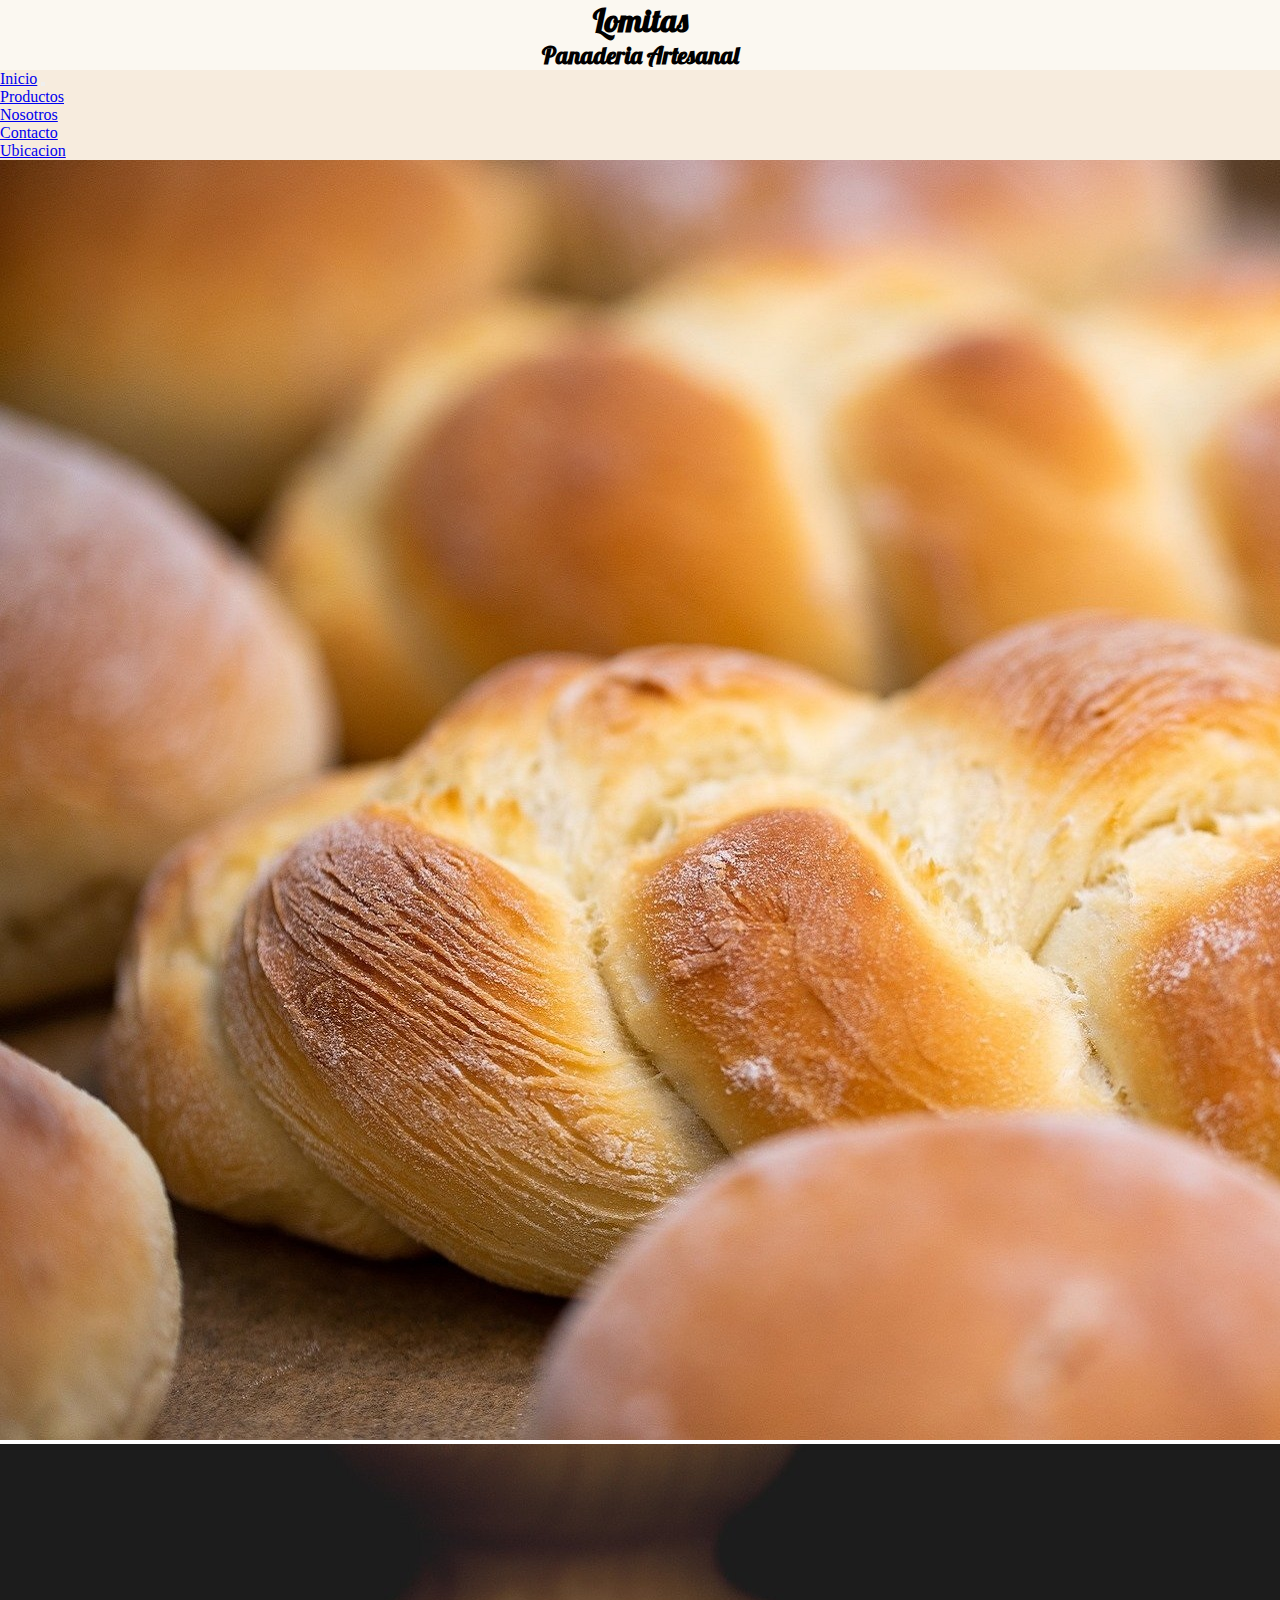
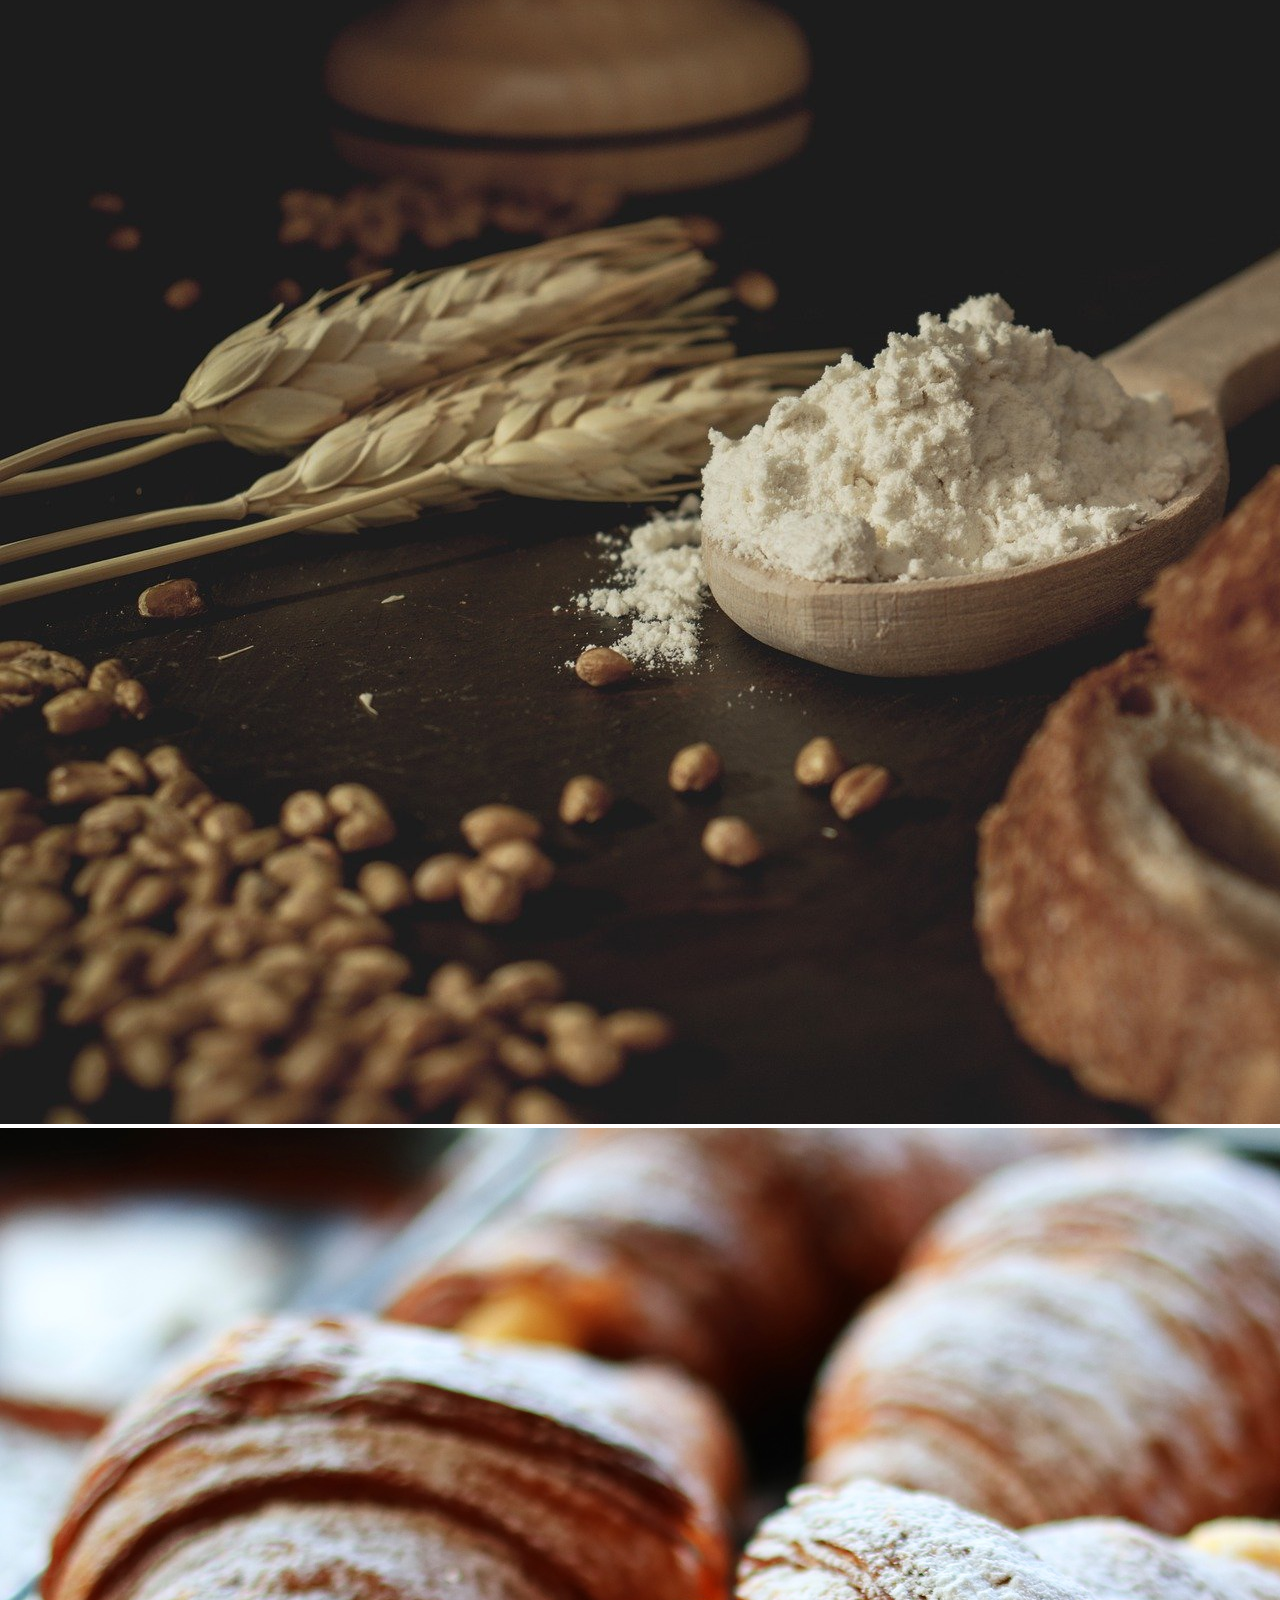
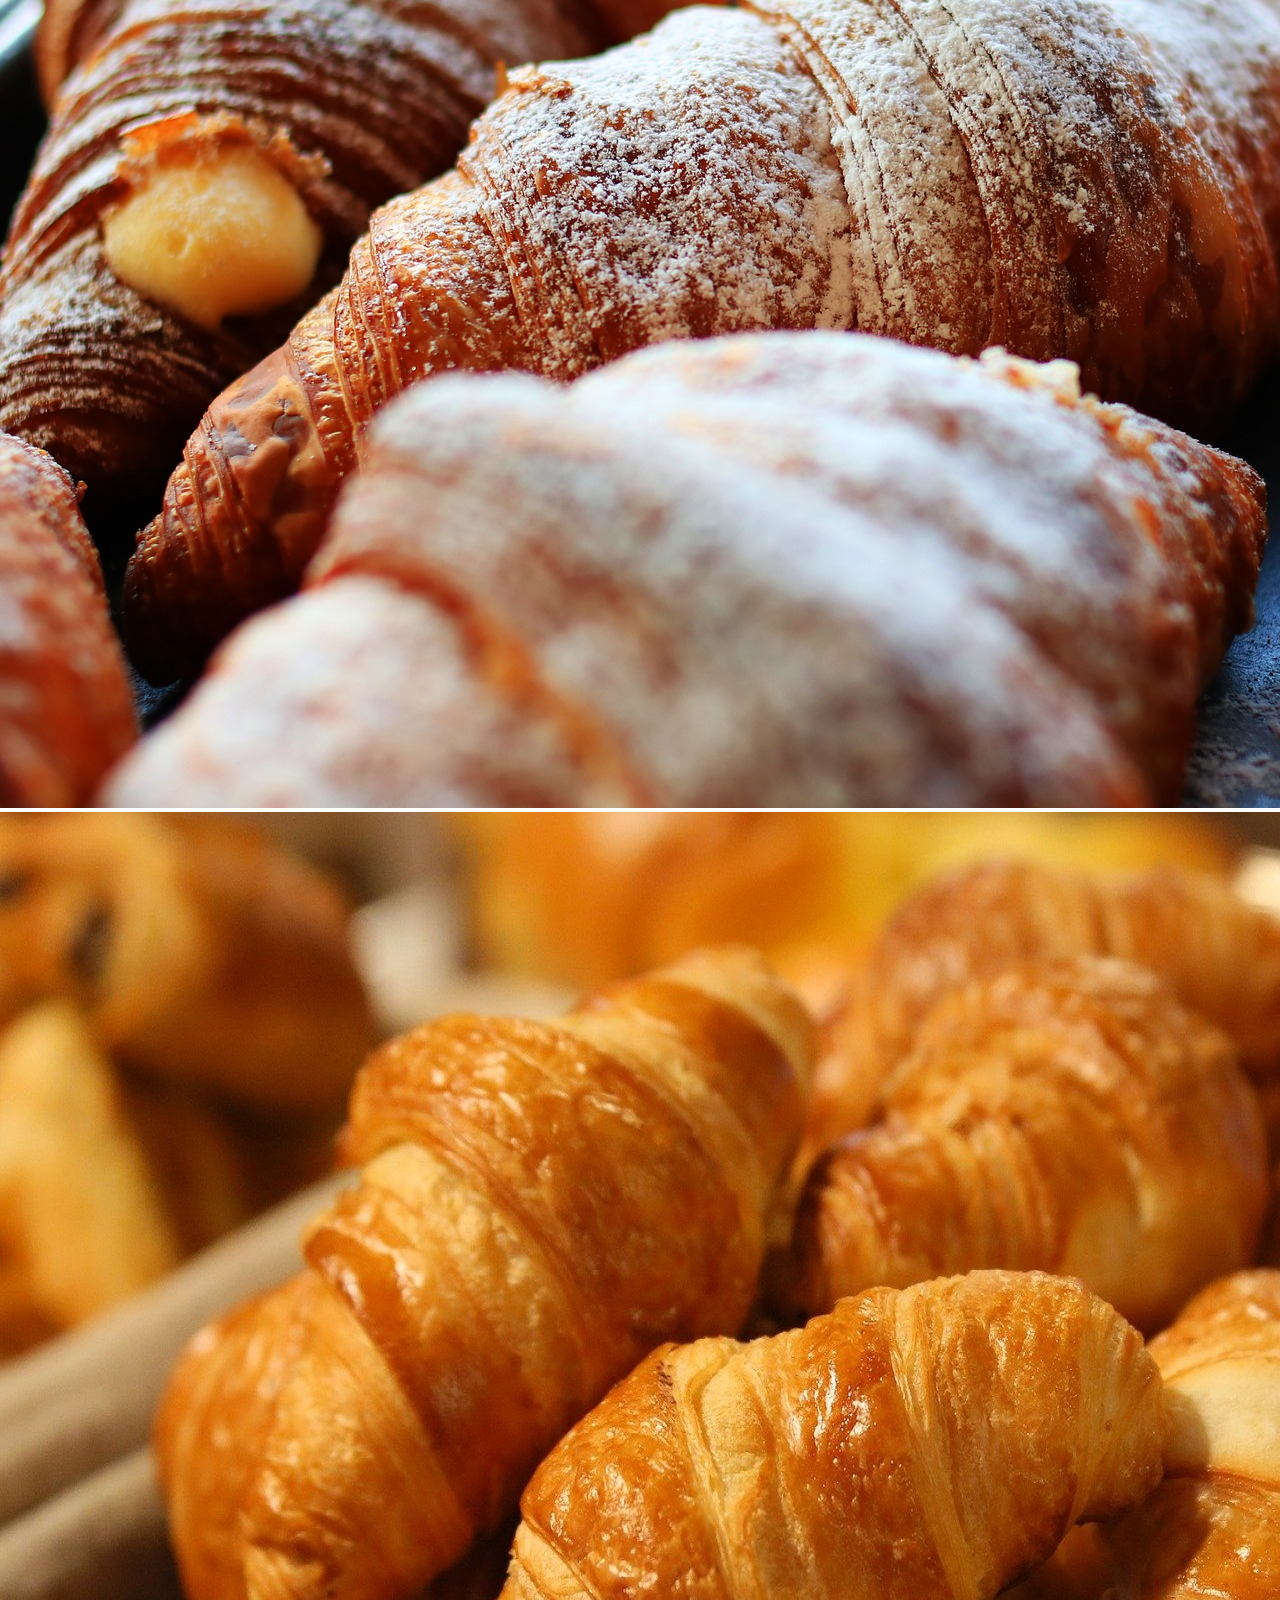
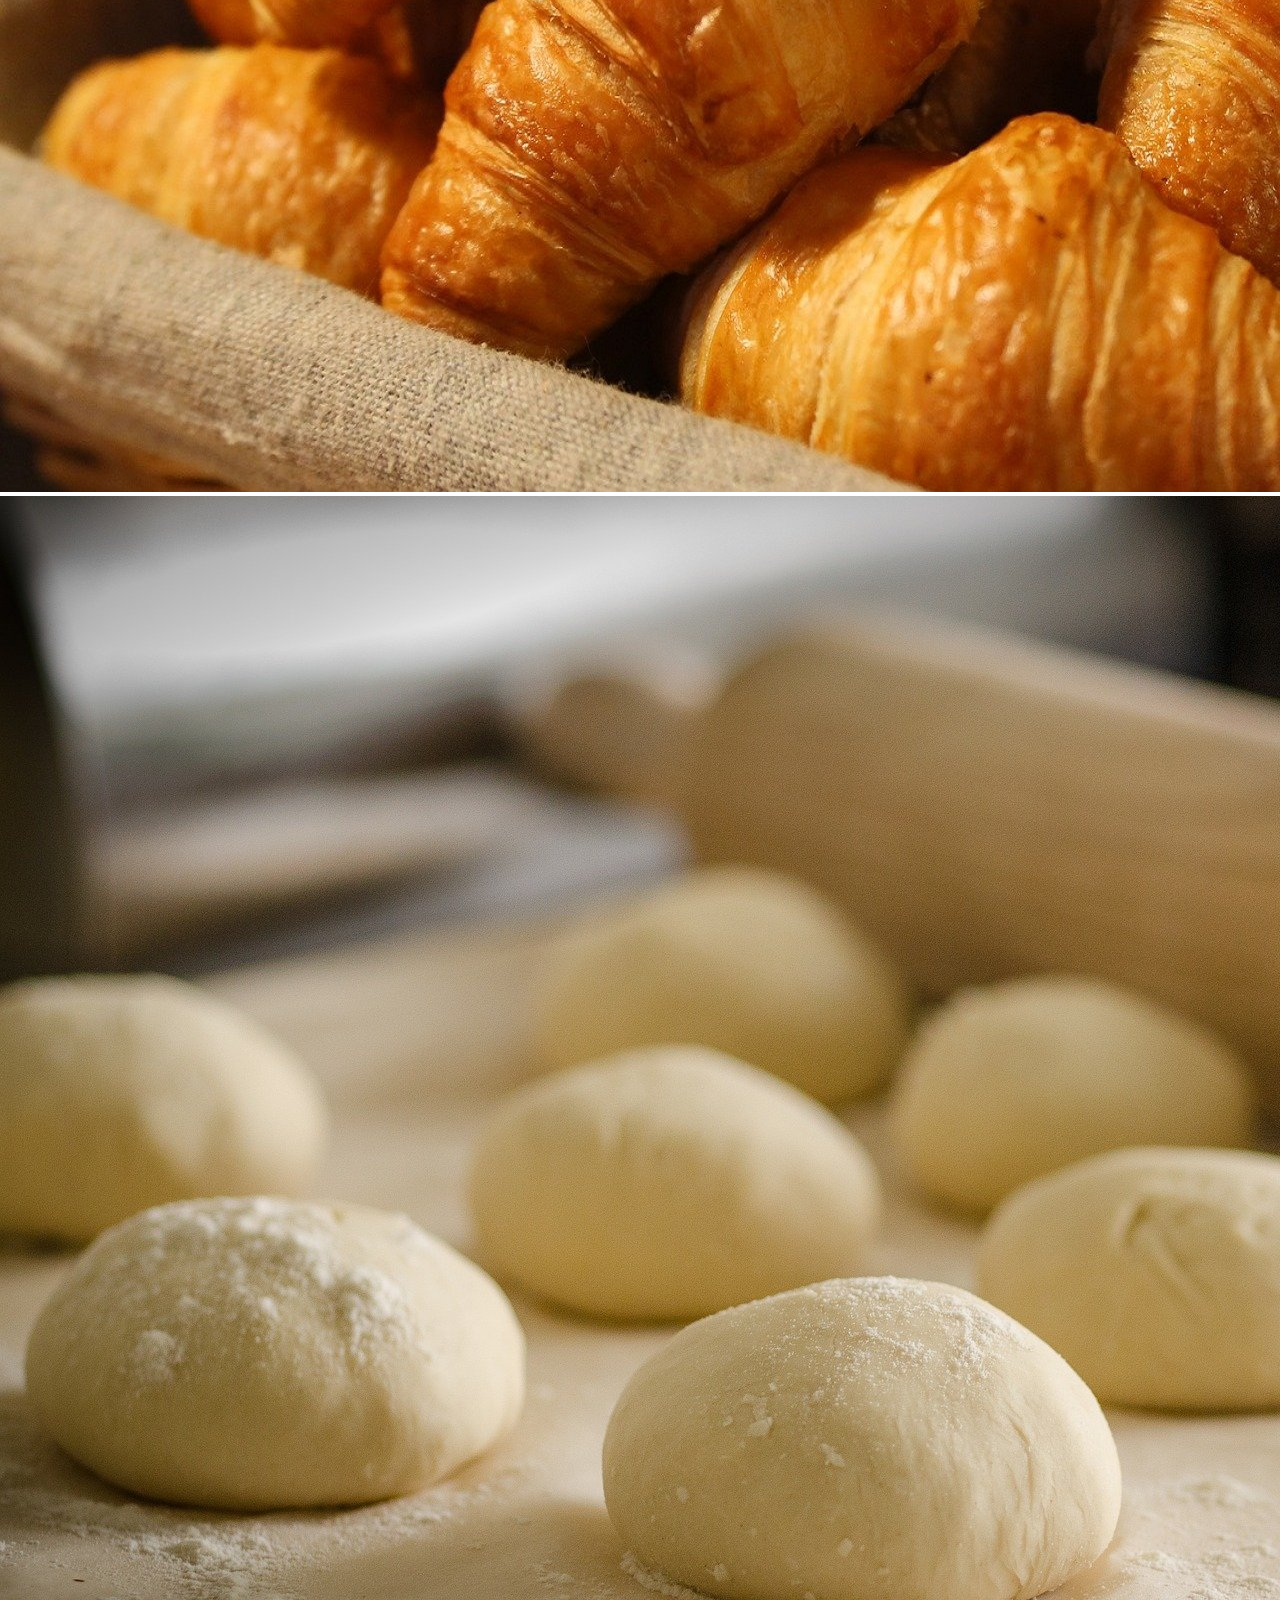
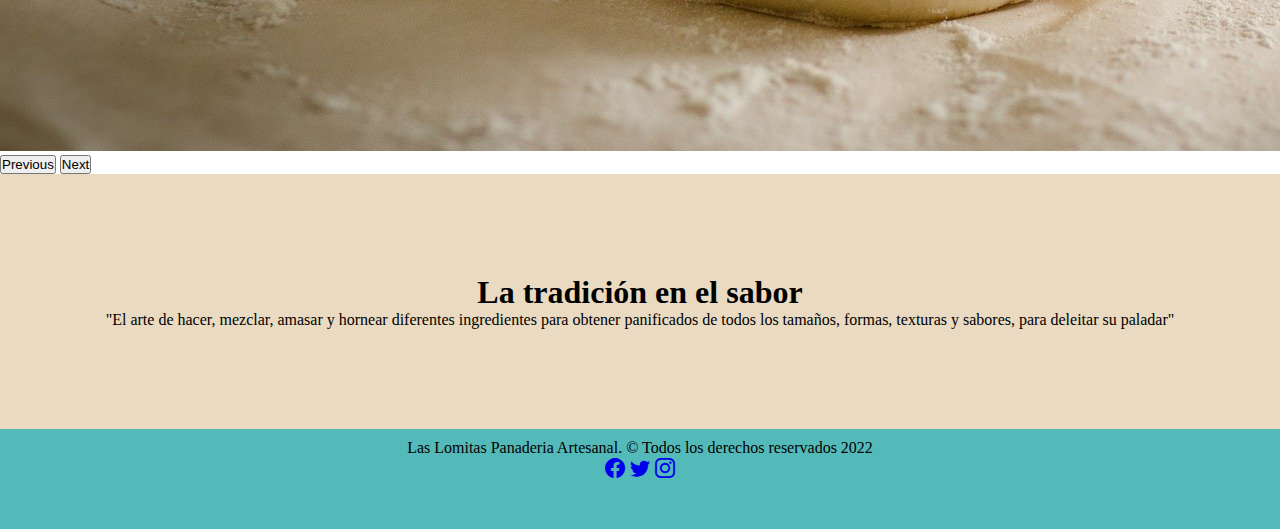
<file: index.html>
<!DOCTYPE html>
<html lang="es">

<head>
    <meta charset="UTF-8" />
    <meta http-equiv="X-UA-Compatible" content="IE=edge" />
    <meta name="viewport" content="width=device-width, initial-scale=1.0" />
    <title>Las Lomitas Panaderia</title>

    <link rel="stylesheet" href="https://cdn.jsdelivr.net/npm/bootstrap-icons@1.8.1/font/bootstrap-icons.css">
    <link rel="stylesheet" href="css/style.css" />
    <link rel="preconnect" href="https://fonts.googleapis.com" />
    <link rel="preconnect" href="https://fonts.gstatic.com" crossorigin />
    <link href="https://fonts.googleapis.com/css2?family=Lobster&display=swap" rel="stylesheet" />
    <link rel="preconnect" href="https://fonts.googleapis.com">
    <link rel="preconnect" href="https://fonts.gstatic.com" crossorigin>
    <link href="https://fonts.googleapis.com/css2?family=Montserrat+Alternates&display=swap" rel="stylesheet">
    <link href="https://cdn.jsdelivr.net/npm/bootstrap@5.1.3/dist/css/bootstrap.min.css" rel="stylesheet"
        integrity="sha384-1BmE4kWBq78iYhFldvKuhfTAU6auU8tT94WrHftjDbrCEXSU1oBoqyl2QvZ6jIW3" crossorigin="anonymous" />
</head>

<body>

    <!--Cabecera-->

    <div class="grid-container">
        <header id="container-fluid">
            <h1 id="titulo">Lomitas</h1>
            <h2 id="subtitulo">Panaderia Artesanal</h2>
        </header>
    </div>

    <!--Menu Desplegable-->

    <nav class="navbar navbar-expand-lg navbar-light">
        <div class="container-fluid">
            <a class="navbar-brand" href="index.html">Inicio</a>
            <button class="navbar-toggler" type="button" data-bs-toggle="collapse"
                data-bs-target="#navbarSupportedContent" aria-controls="navbarSupportedContent" aria-expanded="false"
                aria-label="Toggle navigation">
                <span class="navbar-toggler-icon"></span>
            </button>
        </div>
        <div class="collapse navbar-collapse" id="navbarSupportedContent">
            <ul class="navbar-nav me-auto mb-2 mb-lg-0">
                <li class="nav-item">
                    <a class="nav-link" href="pages/productos.html">Productos</a>
                </li>
                <li class="nav-item">
                    <a class="nav-link" href="pages/nosotros.html">Nosotros</a>
                </li>
                <li class="nav-item">
                    <a class="nav-link" href="pages/contacto.html">Contacto</a>
                </li>
                <li class="nav-item">
                    <a class="nav-link" href="pages/ubicacion.html">Ubicacion</a>
                </li>
            </ul>
        </div>
    </nav>

    <!--Carrusel de imagenes-->

    <div id="carouselExampleFade" class="carousel slide carousel-fade" data-bs-ride="carousel">
        <div class="carousel-inner">
            <div class="carousel-item active">
                <img src="img/inicio/carrusel 1.jpg" class="d-block w-100" alt="...">
            </div>
            <div class="carousel-item">
                <img src="img/inicio/carrusel 2.jpg" class="d-block w-100" alt="...">
            </div>
            <div class="carousel-item">
                <img src="img/inicio/carrusel 3.jpg" class="d-block w-100" alt="...">
            </div>
            <div class="carousel-item">
                <img src="img/inicio/carrusel 4.jpg" class="d-block w-100" alt="...">
            </div>
            <div class="carousel-item">
                <img src="img/inicio/carrusel 5.jpg" class="d-block w-100" alt="...">
            </div>
        </div>
        <button class="carousel-control-prev" type="button" data-bs-target="#carouselExampleFade" data-bs-slide="prev">
            <span class="carousel-control-prev-icon" aria-hidden="true"></span>
            <span class="visually-hidden">Previous</span>
        </button>
        <button class="carousel-control-next" type="button" data-bs-target="#carouselExampleFade" data-bs-slide="next">
            <span class="carousel-control-next-icon" aria-hidden="true"></span>
            <span class="visually-hidden">Next</span>
        </button>
    </div>

    <!--Introduccion-->

    </div class=introduccion>
    <section class="Lema">
        <h1 class="p-3 fs-2">La tradición en el sabor</h1>
        <pc class="parrafo">"El arte de hacer, mezclar, amasar y hornear diferentes ingredientes para obtener
            panificados de todos los tamaños, formas, texturas y sabores, para deleitar su paladar" </p>
    </section>
    </div>

    <!--Footer-->

    <footer class="">
        <p>Las Lomitas Panaderia Artesanal. &copy; Todos los derechos reservados 2022</p>
        <div id="iconos">
            <a href="http://www.facebook.com"><i class="bi bi-facebook"></i></a>
            <a href="http://www.twitter.com"><i class="bi bi-twitter"></i></a>
            <a href="http://www.instagram.com"><i class="bi bi-instagram"></i></a>
        </div>
    </footer>

    <!-- Js de Bootstrap -->

    <script src="https://cdn.jsdelivr.net/npm/bootstrap@5.1.3/dist/js/bootstrap.bundle.min.js"
        integrity="sha384-ka7Sk0Gln4gmtz2MlQnikT1wXgYsOg+OMhuP+IlRH9sENBO0LRn5q+8nbTov4+1p" crossorigin="anonymous">
    </script>
</body>

</html>
</file>
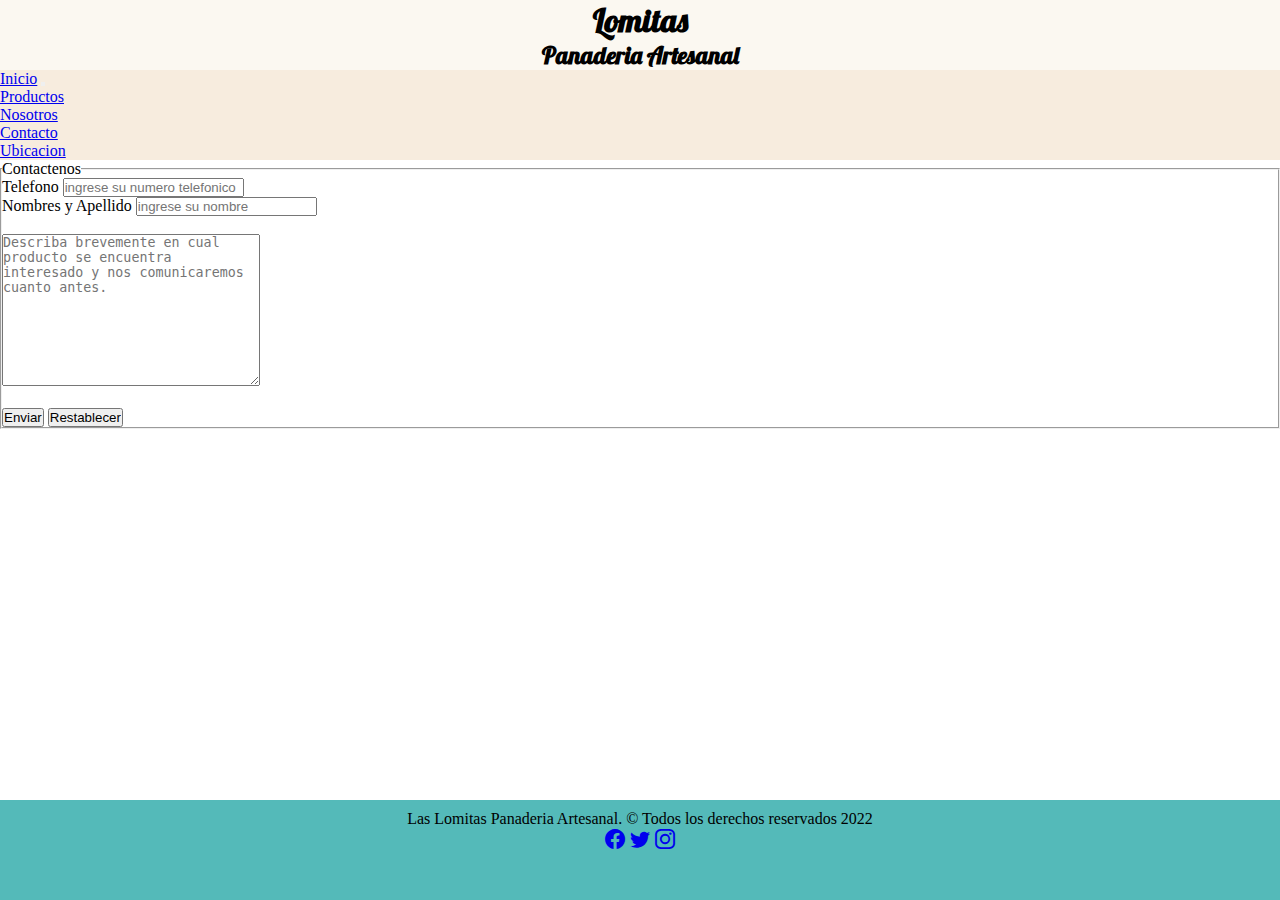
<file: pages/contacto.html>
<!DOCTYPE html>
<html lang="es">

<head>
  <meta charset="UTF-8" />
  <meta http-equiv="X-UA-Compatible" content="IE=edge" />
  <meta name="viewport" content="width=device-width, initial-scale=1.0" />
  <title>Ubicacion</title>

  <link rel="stylesheet" href="https://cdn.jsdelivr.net/npm/bootstrap-icons@1.8.1/font/bootstrap-icons.css" />
  <link rel="stylesheet" href="../css/style.css" />
  <link rel="preconnect" href="https://fonts.googleapis.com" />
  <link rel="preconnect" href="https://fonts.gstatic.com" crossorigin />
  <link href="https://fonts.googleapis.com/css2?family=Lobster&display=swap" rel="stylesheet" />
  <link rel="preconnect" href="https://fonts.googleapis.com" />
  <link rel="preconnect" href="https://fonts.gstatic.com" crossorigin />
  <link href="https://fonts.googleapis.com/css2?family=Montserrat+Alternates&display=swap" rel="stylesheet" />
  <link href="https://cdn.jsdelivr.net/npm/bootstrap@5.1.3/dist/css/bootstrap.min.css" rel="stylesheet"
    integrity="sha384-1BmE4kWBq78iYhFldvKuhfTAU6auU8tT94WrHftjDbrCEXSU1oBoqyl2QvZ6jIW3" crossorigin="anonymous" />
</head>

<body>
  <!--Cabecera-->
  <div class="grid-container">
    <header id="container-fluid">
      <h1 id="titulo">Lomitas</h1>
      <h2 id="subtitulo">Panaderia Artesanal</h2>
    </header>
  </div>

  <!--Menu Desplegable-->
  <nav class="navbar navbar-expand-lg navbar-light">
    <div class="container-fluid">
      <a class="navbar-brand" href="../index.html">Inicio</a>
      <button class="navbar-toggler" type="button" data-bs-toggle="collapse" data-bs-target="#navbarSupportedContent"
        aria-controls="navbarSupportedContent" aria-expanded="false" aria-label="Toggle navigation">
        <span class="navbar-toggler-icon"></span>
      </button>
    </div>
    <div class="collapse navbar-collapse" id="navbarSupportedContent">
      <ul class="navbar-nav me-auto mb-2 mb-lg-0">
        <li class="nav-item">
          <a class="nav-link" href="../pages/productos.html">Productos</a>
        </li>
        <li class="nav-item">
          <a class="nav-link" href="../pages/nosotros.html">Nosotros</a>
        </li>
        <li class="nav-item">
          <a class="nav-link" href="../pages/contacto.html">Contacto</a>
        </li>
        <li class="nav-item">
          <a class="nav-link" href="../pages/ubicacion.html">Ubicacion</a>
        </li>
      </ul>
    </div>
  </nav>
  <form>
    <fieldset>
      <legend>Contactenos</legend>
      <label for="ingrese">Telefono</label>
      <input type="text" placeholder="ingrese su numero telefonico" id="ingrese" />
      <br>
  </form>
  <label for="Nombre">Nombres y Apellido</label>
  <input type="text" placeholder="ingrese su nombre" id="Nombre" />
  <br></br>
  <textarea name="" id="" cols="30" rows="10"
    placeholder="Describa brevemente en cual producto se encuentra interesado y nos comunicaremos cuanto antes."></textarea>
  <br></br>
  <input type="submit" value="Enviar">
  <input type="reset" value="Restablecer">
  </select>
  </fieldset>

  <!--Footer-->

  <footer class="w-100">
    <p>Las Lomitas Panaderia Artesanal. &copy; Todos los derechos reservados 2022</p>
    <div id="iconos">
      <a href="http://www.facebook.com"><i class="bi bi-facebook"></i></a>
      <a href="http://www.twitter.com"><i class="bi bi-twitter"></i></a>
      <a href="http://www.instagram.com"><i class="bi bi-instagram"></i></a>
    </div>
  </footer>

  <!-- Js de Bootstrap -->

  <script src="https://cdn.jsdelivr.net/npm/bootstrap@5.1.3/dist/js/bootstrap.bundle.min.js"
    integrity="sha384-ka7Sk0Gln4gmtz2MlQnikT1wXgYsOg+OMhuP+IlRH9sENBO0LRn5q+8nbTov4+1p" crossorigin="anonymous">
  </script>
</body>

</html>
</file>
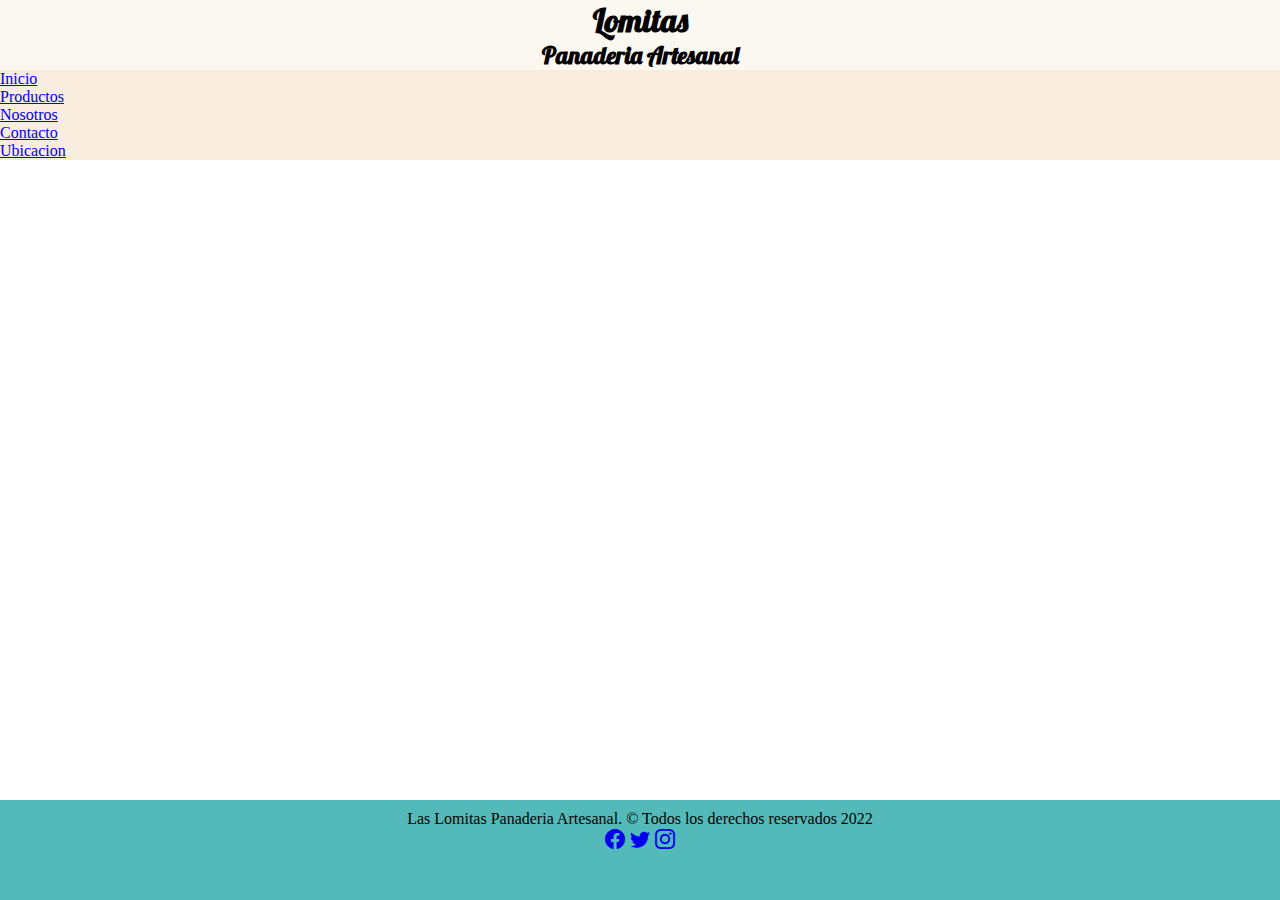
<file: pages/ubicacion.html>
<!DOCTYPE html>
<html lang="es">

<head>
  <meta charset="UTF-8" />
  <meta http-equiv="X-UA-Compatible" content="IE=edge" />
  <meta name="viewport" content="width=device-width, initial-scale=1.0" />
  <title>Ubicacion</title>

  <link rel="stylesheet" href="https://cdn.jsdelivr.net/npm/bootstrap-icons@1.8.1/font/bootstrap-icons.css" />
  <link rel="stylesheet" href="../css/style.css" />
  <link rel="preconnect" href="https://fonts.googleapis.com" />
  <link rel="preconnect" href="https://fonts.gstatic.com" crossorigin />
  <link href="https://fonts.googleapis.com/css2?family=Lobster&display=swap" rel="stylesheet" />
  <link rel="preconnect" href="https://fonts.googleapis.com" />
  <link rel="preconnect" href="https://fonts.gstatic.com" crossorigin />
  <link href="https://fonts.googleapis.com/css2?family=Montserrat+Alternates&display=swap" rel="stylesheet" />
  <link href="https://cdn.jsdelivr.net/npm/bootstrap@5.1.3/dist/css/bootstrap.min.css" rel="stylesheet"
    integrity="sha384-1BmE4kWBq78iYhFldvKuhfTAU6auU8tT94WrHftjDbrCEXSU1oBoqyl2QvZ6jIW3" crossorigin="anonymous" />
</head>

<body>
  <!--Cabecera-->
  <div class="grid-container">
    <header id="container-fluid">
      <h1 id="titulo">Lomitas</h1>
      <h2 id="subtitulo">Panaderia Artesanal</h2>
    </header>
  </div>

  <!--Menu Desplegable-->
  <nav class="navbar navbar-expand-lg navbar-light">
    <div class="container-fluid">
      <a class="navbar-brand" href="../index.html">Inicio</a>
      <button class="navbar-toggler" type="button" data-bs-toggle="collapse" data-bs-target="#navbarSupportedContent"
        aria-controls="navbarSupportedContent" aria-expanded="false" aria-label="Toggle navigation">
        <span class="navbar-toggler-icon"></span>
      </button>
    </div>
    <div class="collapse navbar-collapse" id="navbarSupportedContent">
      <ul class="navbar-nav me-auto mb-2 mb-lg-0">
        <li class="nav-item">
          <a class="nav-link" href="../pages/productos.html">Productos</a>
        </li>
        <li class="nav-item">
          <a class="nav-link" href="../pages/nosotros.html">Nosotros</a>
        </li>
        <li class="nav-item">
          <a class="nav-link" href="../pages/contacto.html">Contacto</a>
        </li>
        <li class="nav-item">
          <a class="nav-link" href="../pages/ubicacion.html">Ubicacion</a>
        </li>
      </ul>
    </div>
  </nav>
  <iframe
    src="https://www.google.com/maps/embed?pb=!1m18!1m12!1m3!1d28996.974925390958!2d-60.613935380085756!3d-24.705522246651412!2m3!1f0!2f0!3f0!3m2!1i1024!2i768!4f13.1!3m3!1m2!1s0x946b00b4172d1b2f%3A0x43383f1e0ff8f8ed!2sLas%20Lomitas%2C%20Formosa!5e0!3m2!1ses!2sar!4v1642447960923!5m2!1ses!2sar"
    width="400" height="300" style="border: 0;" allowfullscreen="" loading="lazy"></iframe>
  </nav>

  <!--Footer-->

  <footer class="w-100">
    <p>Las Lomitas Panaderia Artesanal. &copy; Todos los derechos reservados 2022</p>
    <div id="iconos">
      <a href="http://www.facebook.com"><i class="bi bi-facebook"></i></a>
      <a href="http://www.twitter.com"><i class="bi bi-twitter"></i></a>
      <a href="http://www.instagram.com"><i class="bi bi-instagram"></i></a>
    </div>
  </footer>

  <!-- Js de Bootstrap -->

  <script src="https://cdn.jsdelivr.net/npm/bootstrap@5.1.3/dist/js/bootstrap.bundle.min.js"
    integrity="sha384-ka7Sk0Gln4gmtz2MlQnikT1wXgYsOg+OMhuP+IlRH9sENBO0LRn5q+8nbTov4+1p" crossorigin="anonymous">
  </script>
</body>

</html>
</file>
<file: css/style.css>
* {
  padding: 0%;
  margin: 0%;
}

body {
  min-height: 100vh;
  position: relative;
}

/*Cabecera*/

#container-fluid {
  background-color: #fbf8f1;
}

#container-fluid h1 {
  display: flex;
  justify-content: center;
  font-family: lobster, cursive;
}

#container-fluid h2 {
  display: flex;
  justify-content: center;
  font-family: lobster, cursive;
  margin: 0;
}

/*Menu navegacion*/

nav {
  background-color: #f7ecde;
  margin: 0;
}

/*Introduccion*/

section {
  background-color: #e9dac1;
  width: 50;
  height: auto;
  text-align: center;
  padding-top: 100px;
  padding-bottom: 200px;
}

/*Media Queries pantalla small*/
@media (max-width: 768px) {
  #intro {
    width: 90% !important;
  }
}

/*Footer*/

footer {
  position: absolute;
  background-color: #54bab9;
  min-height: 100px;
  width: 100%;
  bottom: 0;
}

footer p {
  padding-top: 10px;
  text-align: center;
}

#iconos {
  text-align: center;
  padding: 0 8px;
  font-size: 20px;
}

.variedadProductos {
  margin-bottom: 0;
}
</file>
